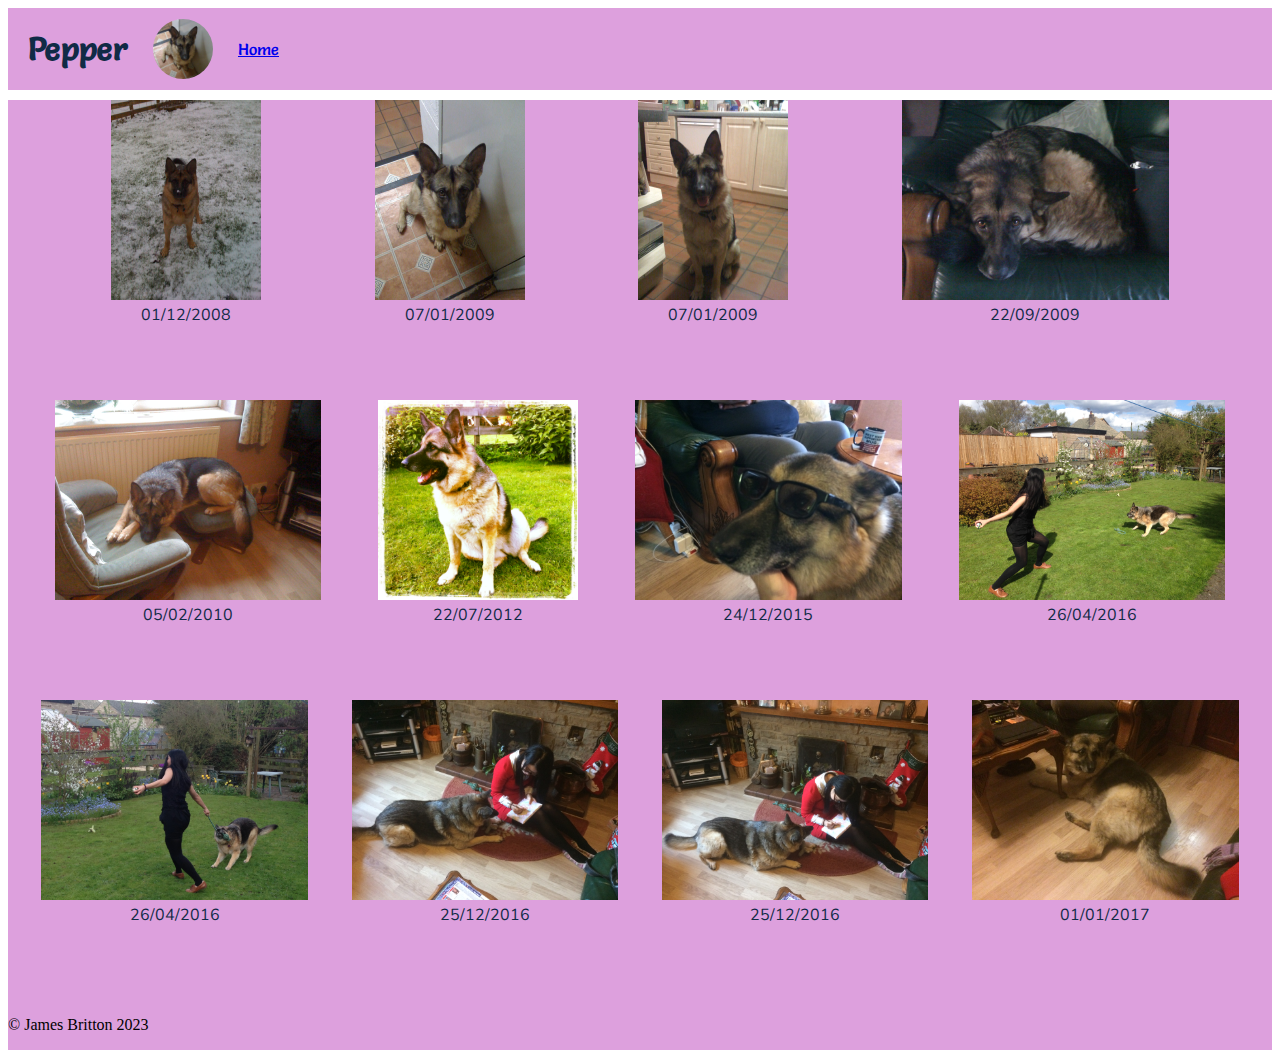
<file: public/pepper.html>
<!DOCTYPE html>
<html lang="en">
<head>
    <meta charset="UTF-8">
    <meta name="viewport" content="width=device-width, initial-scale=1.0">
    <title>Pepper</title>
    <link rel="preconnect" href="https://fonts.googleapis.com">
    <link rel="preconnect" href="https://fonts.gstatic.com" crossorigin>
    <link href="https://fonts.googleapis.com/css2?family=Nunito&family=Roboto+Slab&family=Salsa&family=Ubuntu:ital@1&display=swap" rel="stylesheet">
    <link rel="stylesheet" href="../style.css">
</head>
<body>
    <div class="title-container">
        <div class="item"><h1 style="font-family: salsa;">Pepper</h1></div>
        <div class="item logo"><img id="dog-logo" src="../assets/images/pepper/pepper-logo.png"></div>
        <div class="item subhead" style="font-family: salsa; color: #112A46"><a href="../index.html">Home</a></div>
    </div>

    <div class="gallery-container">
        <div class="photo"><img src="../assets/images/pepper/IMG_0020.JPG" height="200px"/>
            <div class="photo-text">01/12/2008</div>
        </div>
        <div class="photo"><img src="../assets/images/pepper/IMG_0038.JPG" height="200px"/>
            <div class="photo-text">07/01/2009</div>
        </div>
        <div class="photo"><img src="../assets/images/pepper/IMG_0039.JPG" height="200px"/>
            <div class="photo-text">07/01/2009</div>
        </div>
        <div class="photo"><img src="../assets/images/pepper/IMG_0211.JPG" height="200px"/>
            <div class="photo-text">22/09/2009</div>
        </div>
    </div>

    <div class="gallery-container">
        <div class="photo"><img src="../assets/images/pepper/IMG_0288.JPG" height="200px"/>
            <div class="photo-text">05/02/2010</div>
        </div>
        <div class="photo"><img src="../assets/images/pepper/IMG_1013.JPG" height="200px"/>
            <div class="photo-text">22/07/2012</div>
        </div>
        <div class="photo"><img src="../assets/images/pepper/IMG_4630.JPG" height="200px"/>
            <div class="photo-text">24/12/2015</div>
        </div>
        <div class="photo"><img src="../assets/images/pepper/IMG_4693.JPG" height="200px"/>
            <div class="photo-text">26/04/2016</div>
        </div>
    </div>

    <div class="gallery-container">
        <div class="photo"><img src="../assets/images/pepper/IMG_4702.JPG" height="200px"/>
            <div class="photo-text">26/04/2016</div>
        </div>
        <div class="photo"><img src="../assets/images/pepper/IMG_8017.JPG" height="200px"/>
            <div class="photo-text">25/12/2016</div>
        </div>
        <div class="photo"><img src="../assets/images/pepper/IMG_8049.JPG" height="200px"/>
            <div class="photo-text">25/12/2016</div>
        </div>
        <div class="photo"><img src="../assets/images/pepper/IMG_8061.JPG" height="200px"/>
            <div class="photo-text">01/01/2017</div>
        </div>
    </div>
    <div class="footer"> 
        <p>© James Britton 2023 </p>
    </div>

</body>
</html>
</file>
<file: style.css>
/* Fonts */

.nunito {
    font-family: 'Nunito', sans-serif;
}

.roboto {
    font-family: 'Roboto Slab', serif;
}

.salsa {
    font-family: 'Salsa', cursive;
}

.ubuntu {
    font-family: 'Ubuntu', sans-serif;
}

/* Containers */

.title-container {
    display: flex;
    flex-direction: row;
    background-color: plum;
    color: #112A46;
    margin-bottom: 10px;
    gap: 5px
}

.main-container {
    height: 100%;
    display: grid;
    grid-template-columns: 1fr 1fr 1fr;
    grid-template-rows: 1fr 2fr 2fr 2fr 1fr;
    background-color: plum;
    margin-top: 10px;
    gap: 5px
}

.item {
    display: flex;
    align-items: center;
    align-content: center;
    justify-content: left;
    margin-left: 20px;
}

#dog-logo {
    height: 60px;
    border-radius: 50%;
}

.intro {
    margin-right: 20px;
    grid-column-start: 1;
    grid-column-end: 4;
    grid-row-start: 1;
    grid-row-end: 2;
    font-family: 'Nunito', sans-serif;
    color: #112A46;
}

.foxy {
    margin-left: 20px;
    margin-right: 20px;
    grid-column-start: 1;
    grid-column-end: 3;
    grid-row-start: 2;
    grid-row-end: 3;
    display: flex;
    align-content: flex-start;
    font-family: 'Nunito', sans-serif;
    color: #112A46;
}

.pepper {
    margin-left: 20px;
    margin-right: 20px;
    grid-column-start: 1;
    grid-column-end: 3;
    grid-row-start: 3;
    grid-row-end: 4;
    display: flex;
    align-items: flex-start;
    font-family: 'Nunito', sans-serif;
    color: #112A46;
}

.sparky {
    margin-left: 20px;
    margin-right: 20px;
    grid-column-start: 1;
    grid-column-end: 3;
    grid-row-start: 4;
    grid-row-end: 5;
    display: flex;
    align-items: flex-start;
    font-family: 'Nunito', sans-serif;
    color: #112A46;
}

.foxy-link {
    grid-column-start: 3;
    grid-column-end: 4;
    grid-row-start: 2;
    grid-row-end: 3;
    display: flex;
    align-items: flex-start;
    align-content: center;
    justify-content: center;
}

.pepper-link {
    grid-column-start: 3;
    grid-column-end: 4;
    grid-row-start: 3;
    grid-row-end: 4;
    display: flex;
    align-items: flex-start;
    align-content: center;
    justify-content: center;
}

.sparky-link {
    grid-column-start: 3;
    grid-column-end: 4;
    grid-row-start: 4;
    grid-row-end: 5;
    display: flex;
    align-items: flex-start;
    align-content: center;
    justify-content: center;
}

.footer {
    display: flex;
    flex-direction: row;
    align-items: flex-end;
    align-content: flex-end;
    background-color: plum;
}

.gallery-container {
    display: flex;
    flex-direction: row;
    justify-content: space-evenly;
    background-color: plum;
    gap: 10px;
    height: 300px;
}

.photo {
    height: 120px;
}

.photo-text {
    display: flex;
    justify-content: center;
    font-family: 'Nunito', sans-serif;
    color: #112A46;
}

/* Mobile devices */

@media (min-width: 319px) and (max-width: 480px) { .gallery-container {
    height: 100%;
    display: flex;
    flex-direction: column;
    gap: 10px;
    height: 1100px;
    }

    .photo {
        width: fit-content;
        display: flex;
        flex-direction: column;
    }

    .photo-text {
        display: flex;
        justify-content: center;
        font-family: 'Nunito', sans-serif;
        color: #112A46;
    }
}
</file>
